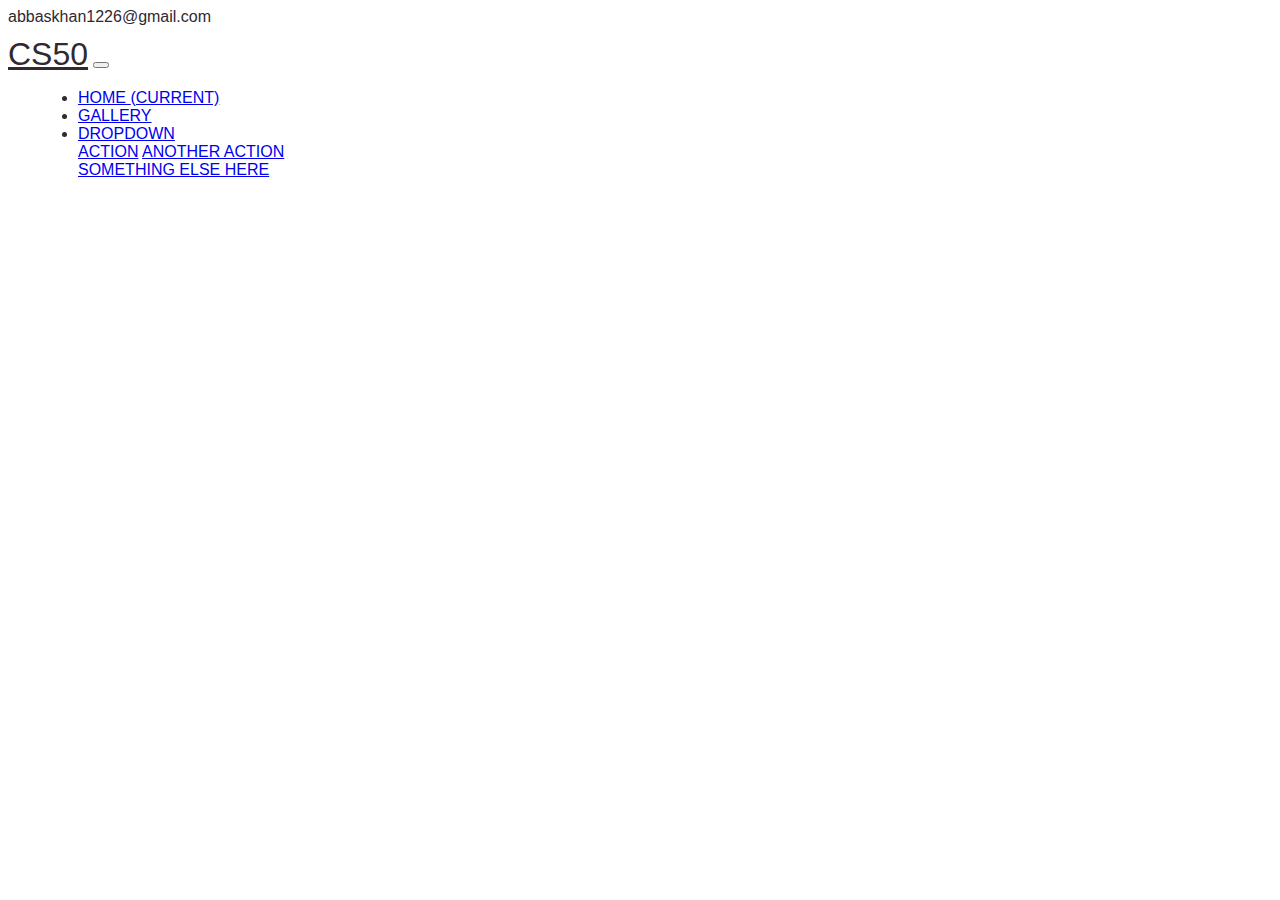
<file: index.html>
<!DOCTYPE html>
<html lang="en">
<head>
    <meta charset="UTF-8">
    <meta name="viewport" content="width=device-width, initial-scale=1.0">
    <link rel="stylesheet" href="https://stackpath.bootstrapcdn.com/bootstrap/4.5.0/css/bootstrap.min.css" integrity="sha384-9aIt2nRpC12Uk9gS9baDl411NQApFmC26EwAOH8WgZl5MYYxFfc+NcPb1dKGj7Sk" crossorigin="anonymous">
    <link rel="stylesheet" href="styles/style.css">    
    <title>CS50 - Project0</title>
</head>
<body> 
    <div class="container-fluid bg-dark-custom header-top">
        <div class="container">
            <div class="row text-light pt-2 pb-2">
                <div class="col-12">
                    <i class="fa fa-envelope-o" aria-hidden="true"></i>abbaskhan1226@gmail.com
                </div>
            </div>
        </div>
        <div class="container-fluid bg-dark-custom">
            <nav class="container navbar sticky-top navbar-expand-lg navbar-dark bg-dark-custom">
                <a class="navbar-brand" href="#">CS50</a>
                <button class="navbar-toggler" type="button" data-toggle="collapse" data-target="#navbarSupportedContent" aria-controls="navbarSupportedContent" aria-expanded="false" aria-label="Toggle navigation">
                  <span class="navbar-toggler-icon"></span>
                </button>
              
                <div class="collapse navbar-collapse" id="navbarSupportedContent">
                  <ul class="navbar-nav ">
                    <li class="nav-item active">
                      <a class="nav-link active" href="#">Home <span class="sr-only">(current)</span></a>
                    </li>
                    <li class="nav-item">
                      <a class="nav-link" href="#">Gallery</a>
                    </li>
                    <li class="nav-item dropdown">
                      <a class="nav-link dropdown-toggle" href="#" id="navbarDropdown" role="button" data-toggle="dropdown" aria-haspopup="true" aria-expanded="false">
                        Dropdown
                      </a>
                      <div class="dropdown-menu" aria-labelledby="navbarDropdown">
                        <a class="dropdown-item" href="#">Action</a>
                        <a class="dropdown-item" href="#">Another action</a>
                        <div class="dropdown-divider"></div>
                        <a class="dropdown-item" href="#">Something else here</a>
                      </div>
                    </li>
                  </ul>
                </div>
              </nav>
        </div>
        <!--Navigation Bar   
        <div class="jumbotron">
            <h1>CS50</h1>
            <p>Welcome to the site.</p>
        </div>
        <nav class="container navbar sticky-top navbar-expand-lg navbar-dark bg-dark">
            <a class="navbar-brand" href="#home">
                CS50
            </a> 
            <button class="navbar-toggler" data-toggle="collapse" data-target="#collapse-target">
                <span class="navbar-toggler-icon"></span>
            </button>
            <div class="collapse navbar-collapse" id="collapse-target">
                <ul class="navbar-nav ml-auto">
                    <li class="nav-item active">
                        <a class="nav-link" href="#home">Home</a></li>
                    <li class="nav-item dropdown">
                        <a class="nav-link dropdown-toggle" role="button" data-toggle="dropdown" id="dropdown-navbar">Gallery</a> 
                        <div class="dropdown-menu" aria-labelledby="dropdown-navbar">
                            <a class="dropdown-item" href="#">View Images</a>
                            <div class="dropdown-divider"></div>
                            <a class="dropdown-item" href="#">Discussion</a>                                                  
                        </div>                    
                    </li>
                    <li class="nav-item"><a class="nav-link" href="#contact">Contact Us</a></li>
                </ul>
            </div>        
        </nav> 
        <section>
            <img src="images/ram.jpg" alt="Ram" class="image-fluid"> 
        </section>        
    </div>    

    Page Footer
    <footer>
        <div class="row text-center">
            <div class="col-md-4"></div>
            <div class="col-md-4"><p class="text-light footer-text">2020 &copy CS50</p></div>
            <div class="col-md-4"></div>
        </div>
    </footer>   
    --> 
    <!--Bootstrap Scripts-->
    <script src="https://code.jquery.com/jquery-3.5.1.slim.min.js" integrity="sha384-DfXdz2htPH0lsSSs5nCTpuj/zy4C+OGpamoFVy38MVBnE+IbbVYUew+OrCXaRkfj" crossorigin="anonymous"></script>
    <script src="https://cdn.jsdelivr.net/npm/popper.js@1.16.0/dist/umd/popper.min.js" integrity="sha384-Q6E9RHvbIyZFJoft+2mJbHaEWldlvI9IOYy5n3zV9zzTtmI3UksdQRVvoxMfooAo" crossorigin="anonymous"></script>
    <script src="https://stackpath.bootstrapcdn.com/bootstrap/4.5.0/js/bootstrap.min.js" integrity="sha384-OgVRvuATP1z7JjHLkuOU7Xw704+h835Lr+6QL9UvYjZE3Ipu6Tp75j7Bh/kR0JKI" crossorigin="anonymous"></script>
</body>
</html>
</file>
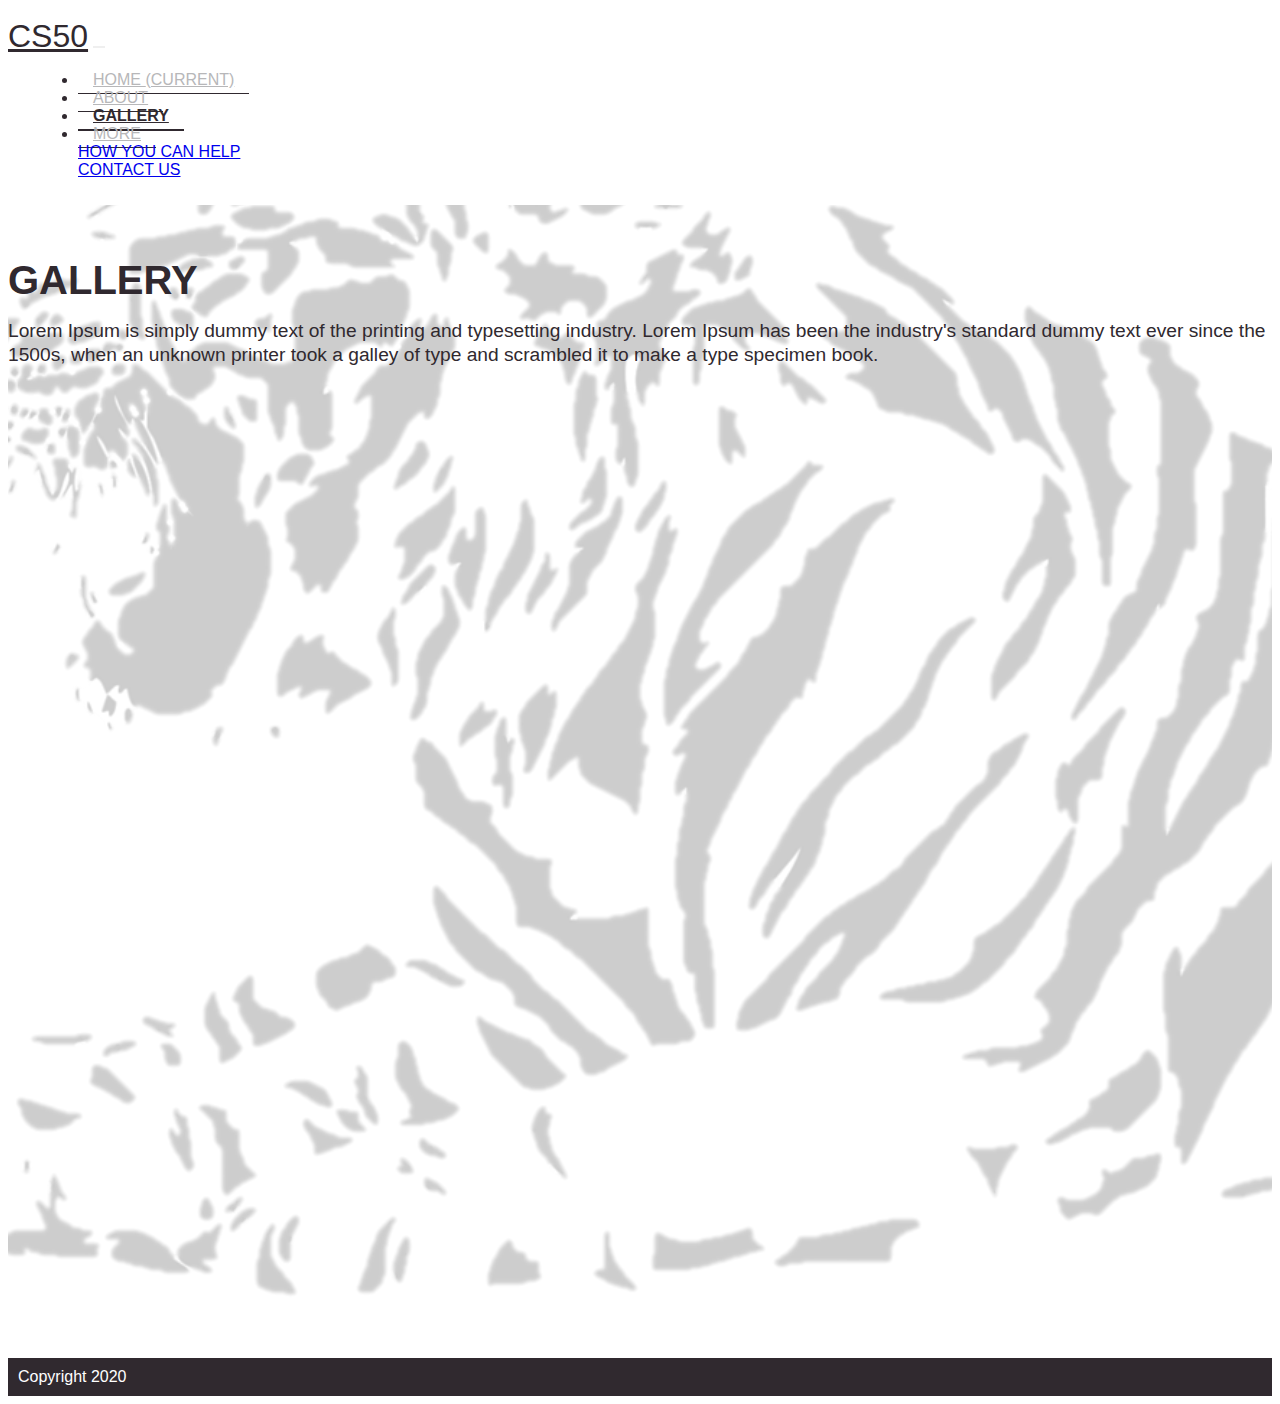
<file: gallery.html>
<!DOCTYPE html>
<html lang="en">
<head>
    <meta charset="UTF-8">
    <meta name="viewport" content="width=device-width, initial-scale=1.0">
    <link rel="stylesheet" href="https://stackpath.bootstrapcdn.com/bootstrap/4.5.0/css/bootstrap.min.css" integrity="sha384-9aIt2nRpC12Uk9gS9baDl411NQApFmC26EwAOH8WgZl5MYYxFfc+NcPb1dKGj7Sk" crossorigin="anonymous">
    <link rel="stylesheet" href="styles/style.css">    
    <title>CS50 - Gallery</title>
</head>
<body> 
  <!--Bootstrap Scripts-->
  <script src="https://code.jquery.com/jquery-3.5.1.slim.min.js" integrity="sha384-DfXdz2htPH0lsSSs5nCTpuj/zy4C+OGpamoFVy38MVBnE+IbbVYUew+OrCXaRkfj" crossorigin="anonymous"></script>
  <script src="https://cdn.jsdelivr.net/npm/popper.js@1.16.0/dist/umd/popper.min.js" integrity="sha384-Q6E9RHvbIyZFJoft+2mJbHaEWldlvI9IOYy5n3zV9zzTtmI3UksdQRVvoxMfooAo" crossorigin="anonymous"></script>
  <script src="https://stackpath.bootstrapcdn.com/bootstrap/4.5.0/js/bootstrap.min.js" integrity="sha384-OgVRvuATP1z7JjHLkuOU7Xw704+h835Lr+6QL9UvYjZE3Ipu6Tp75j7Bh/kR0JKI" crossorigin="anonymous"></script>
  
  <header class="sticky-top">
      <div class="container">
        <nav class="navbar navbar-expand-lg navbar-light">
            <a class="navbar-brand" href="#">CS50</a>
            <button class="navbar-toggler" type="button" data-toggle="collapse" data-target="#navbarSupportedContent" aria-controls="navbarSupportedContent" aria-expanded="false" aria-label="Toggle navigation">
              <span class="navbar-toggler-icon"></span>
            </button>
          
            <div class="collapse navbar-collapse" id="navbarSupportedContent">
              <ul class="navbar-nav ml-lg-auto">
                <li class="nav-item">
                  <a class="nav-link" href="index.html">Home <span class="sr-only">(current)</span></a>
                </li>
                <li class="nav-item">
                  <a class="nav-link" href="#">About</a>
                </li>
                <li class="nav-item active">
                  <a class="nav-link" href="gallery.html">Gallery</a>
                </li>
                <li class="nav-item dropdown">
                  <a class="nav-link dropdown-toggle" href="#" id="navbarDropdown" role="button" data-toggle="dropdown" aria-haspopup="true" aria-expanded="false">
                    More
                  </a>
                  <div class="dropdown-menu" aria-labelledby="navbarDropdown">
                    <a class="dropdown-item" href="#">How you can help</a>
                    <div class="dropdown-divider"></div>
                    <a class="dropdown-item" href="#">Contact Us</a>
                  </div>
                </li>
              </ul>
            </div>
          </nav>     
      </div>
  </header> 
  <main>
    <div class="container">
      <section class="banner"> 
        <div class="row">
            <div class="col-sm-6 text-block">
                </div>
            <div class="col-sm-6 text-block">
                <h2>Gallery</h2>
                <p>Lorem Ipsum is simply dummy text of the printing and typesetting industry. Lorem Ipsum has been the industry's standard dummy text ever since the 1500s, when an unknown printer took a galley of type and scrambled it to make a type specimen book.</p>
            </div>
        </div>
      </section> 
    </div>    
  </main>
  <footer>
    <div class="container">
      <div class="row text-center">
        <div class="col-4"></div>
        <div class="col-4">Copyright 2020</div>
        <div class="col-4"></div>
      </div>
    </div>    
  </footer>    
</body>
</html>
</file>
<file: styles/style.css>
* {
  font-family: Arial, Helvetica, sans-serif;
}

body {
  color: #30292f;
}

header {
  position: absolute;
  z-index: 10;
  width: 100%;
}

.navbar {
  padding: 10px 0;
  background-color: #fff;
}

.navbar .navbar-brand {
  font-weight: 500;
  text-transform: uppercase;
  font-size: 2rem;
  color: #30292f;
}

.navbar .nav-item {
  margin-left: 30px;
  font-weight: 500;
  text-transform: uppercase;
}

.navbar-light .navbar-nav .nav-item .nav-link {
  color: #b7b7b9;
  padding: 5px 15px;
  border-bottom: 0.05rem solid #30292f;
}

.navbar-light .navbar-nav .nav-item:hover .nav-link {
  color: #30292f;
  font-weight: 550;
  border-bottom: 0.15rem solid #30292f;
}

.navbar-light .navbar-nav .nav-item.active .nav-link {
  color: #30292f;
  font-weight: 550;
  border-bottom: 0.15rem solid #30292f;
}

.navbar-light .navbar-toggler {
  border: none;
  color: #fff;
  border-radius: 0;
  outline: none;
}

.navbar-collapse {
  background: #fff;
}

.banner {
  position: relative;
  min-height: 100vh;
  background: url(../images/tiger.png);
  background-size: cover;
  background-position: center;
  padding: 250px 0 200px;
  color: #30292f;
}

.banner h2 {
  margin: 0;
  padding: 0;
  font-size: 2.5rem;
  font-weight: 750;
  text-transform: uppercase;
}

.banner p {
  margin: 1rem 0 0;
  padding: 0;
  font-size: 1.2rem;
  line-height: 1.5rem;
}

.button-custom {
  display: inline-block;
  margin: 1rem 0 0;
  padding: 10px 20px;
  background: #30292f;
  color: #fff;
  text-transform: uppercase;
  border: none;
  font-weight: 500;
}

.button-custom:hover {
  background: #ff9100;
  color: #30292f;
  font-weight: 800;
  text-decoration: none;
}

footer .container {
  background-color: #30292f;
  color: #fff;
  padding: 10px;
}

footer .container .footer-text {
  padding-top: 5px;
}

@media (max-width: 1024px) {
  .banner {
    padding: 40px 0px;
  }
}

@media (max-width: 768px) {
  .banner {
    padding: 50px 0px;
  }
  .banner h2 {
    font-size: 2rem;
    font-weight: 750;
    text-transform: uppercase;
  }
  .banner p {
    margin: 1rem 0 0;
    padding: 0;
    font-size: 1rem;
    line-height: 1.25rem;
  }
}

@media (max-width: 500px) {
  .navbar {
    padding: 5px 0;
  }
  .navbar .navbar-brand {
    font-weight: 500;
    text-transform: uppercase;
    font-size: 1.5rem;
    color: #30292f;
  }
  .navbar .nav-item {
    font-weight: 500;
    text-transform: uppercase;
  }
  .banner {
    padding: 40px 0px;
  }
}
/*# sourceMappingURL=style.css.map */
</file>
